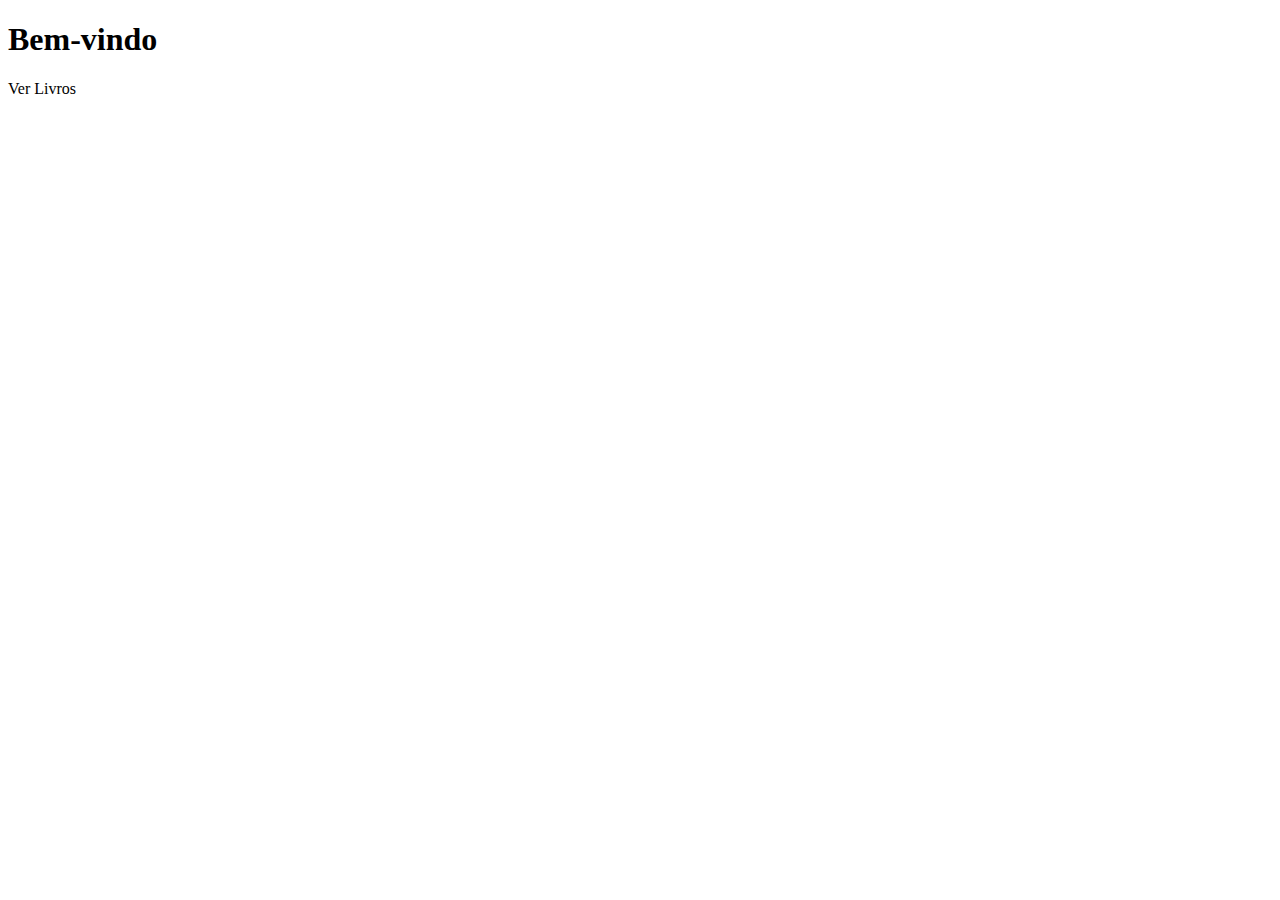
<file: src/main/resources/templates/index.html>
<!DOCTYPE html>
<html xmlns:th="http://www.thymeleaf.org">
    <head><meta charset="UTF-8"><title>CRUD Livros</title></head>
    <body>
        <h1>Bem-vindo</h1>
        <a th:href="@{/livros}">Ver Livros</a>
    </body>
</html>
</file>
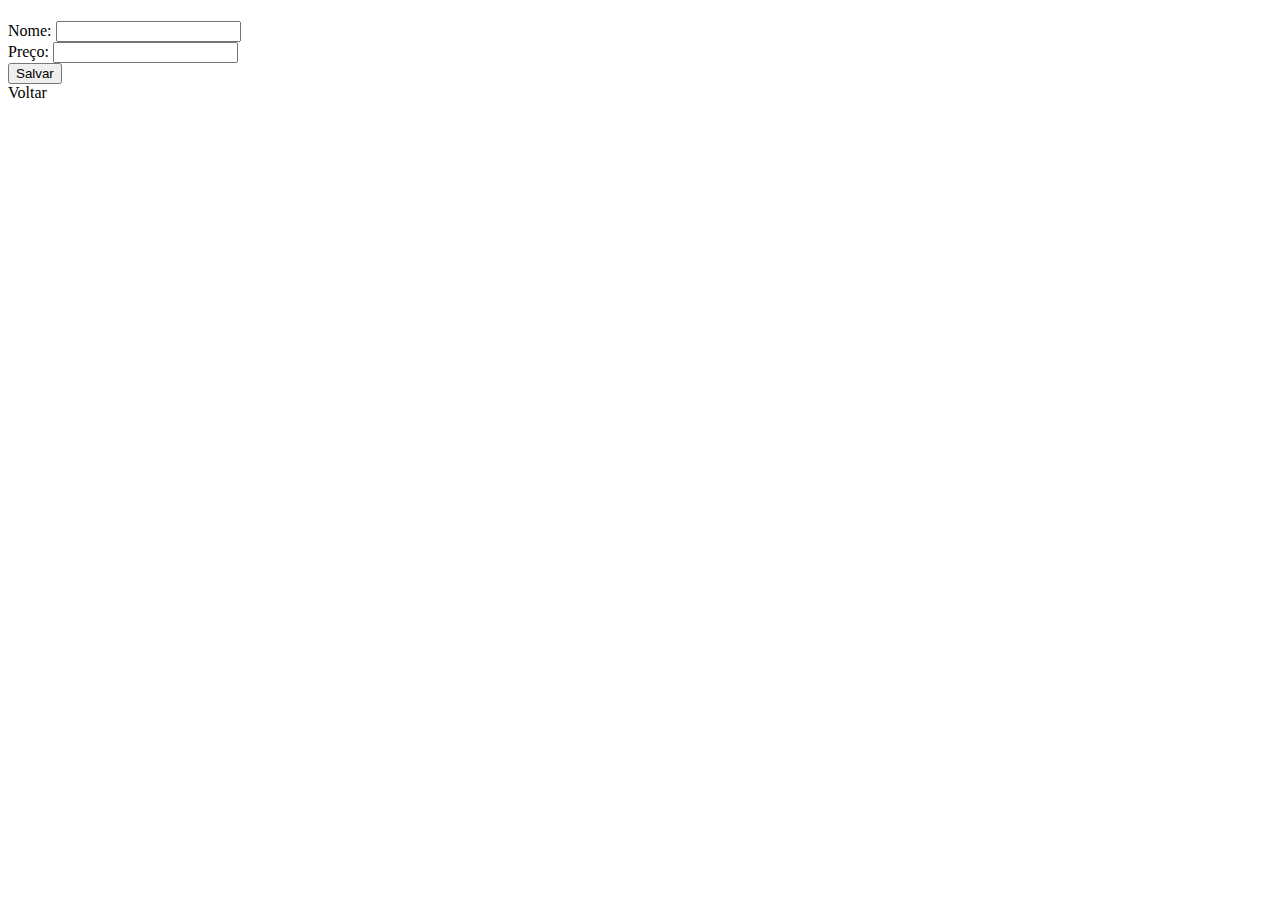
<file: src/main/resources/templates/form.html>
<!DOCTYPE html>
<html xmlns:th="http://www.thymeleaf.org">
<head><meta charset="UTF-8"><title>Formulário</title></head>
    <body>
        <h1 th:text="${livro.id == null ? 'Novo Livro' : 'Editar Livro'}"></h1>
        
        <form th:action="@{/livros}" th:object="${livro}" method="post">
            <input type="hidden" th:field="*{id}"/>
            <label>Nome: <input type="text" th:field="*{nome}"/></label><br/>
            <label>Preço: <input type="number" step="0.01" th:field="*{preco}"/></label><br/>
            <button type="submit">Salvar</button>
        </form>
        
        <a th:href="@{/livros}">Voltar</a>
    </body>
</html>
</file>
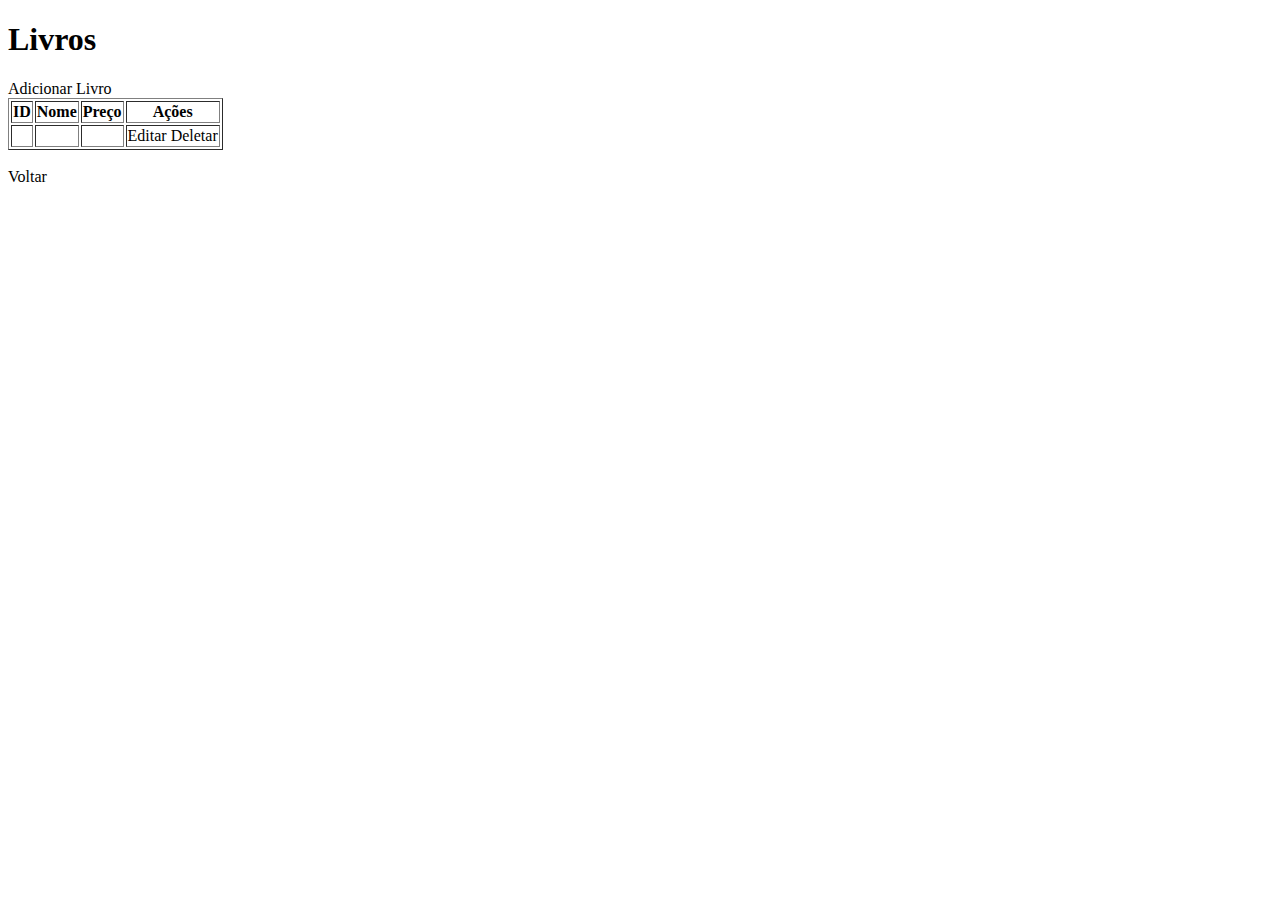
<file: src/main/resources/templates/livros.html>
<!DOCTYPE html>
<html xmlns:th="http://www.thymeleaf.org">
    <head><meta charset="UTF-8"><title>Lista de Livros</title></head>
        <body>
        <h1>Livros</h1>
        <a th:href="@{/livros/novo}">Adicionar Livro</a>
            <table border="1">
                <tr><th>ID</th><th>Nome</th><th>Preço</th><th>Ações</th></tr>
                <tr th:each="livro : ${listaLivros}">
                <td th:text="${livro.id}"></td>
                <td th:text="${livro.nome}"></td>
                <td th:text="${livro.preco}"></td>
                <td>
                    <a th:href="@{/livros/editar/{id}(id=${livro.id})}">Editar</a>
                    <a th:href="@{/livros/deletar/{id}(id=${livro.id})}">Deletar</a>
                </td>
                </tr>
            </table>
            <br/>
        <a th:href="@{/}">Voltar</a>
    </body>
</html>
</file>
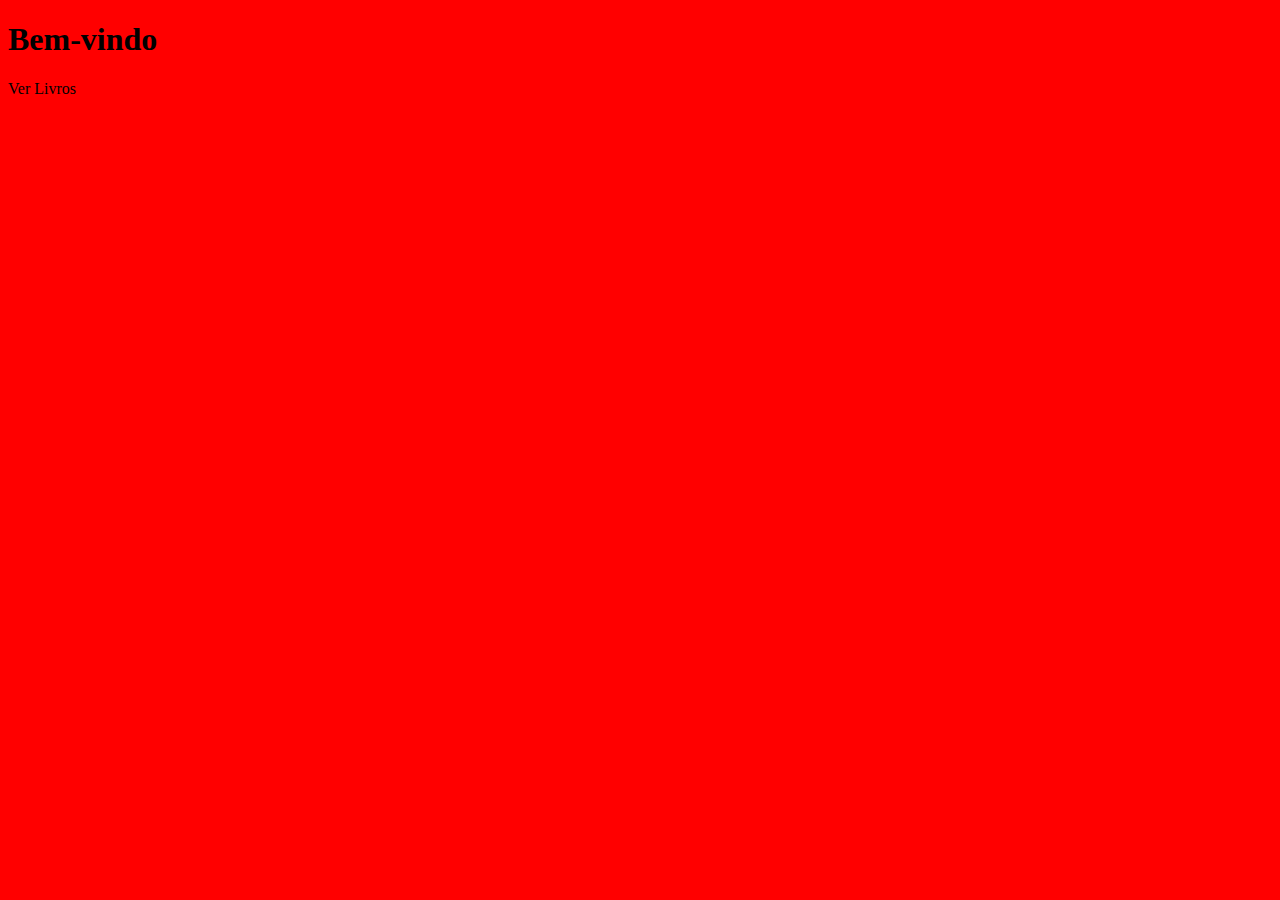
<file: spring-app/src/main/resources/templates/cadastro.html>
<!DOCTYPE html>
<html xmlns:th="http://www.thymeleaf.org">
    <head>
        <meta charset="UTF-8"><title>CRUD Livros</title>
        <style>
            body {
                background-color: red;
            }
        </style>
    </head>
    <body>
        <h1>Bem-vindo</h1>
        <a th:href="@{/livros}">Ver Livros</a>
    </body>
</html>
</file>
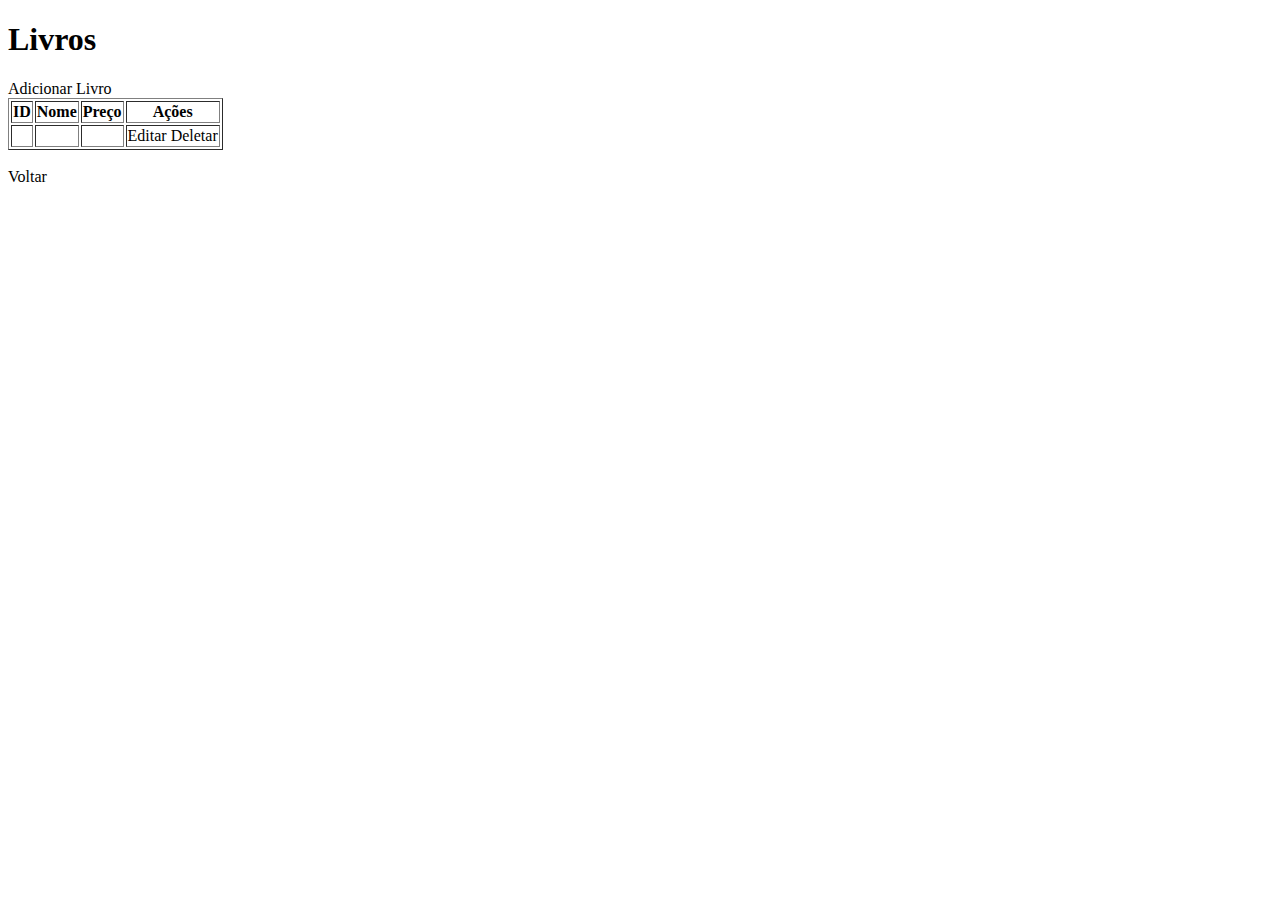
<file: spring-app/src/main/resources/templates/listagem.html>
<!DOCTYPE html>
<html xmlns:th="http://www.thymeleaf.org">
    <head><meta charset="UTF-8"><title>Lista de Livros</title></head>
        <body>
        <h1>Livros</h1>
        <a th:href="@{/livros/novo}">Adicionar Livro</a>
            <table border="1">
                <tr><th>ID</th><th>Nome</th><th>Preço</th><th>Ações</th></tr>
                <tr th:each="livro : ${listaLivros}">
                <td th:text="${livro.id}"></td>
                <td th:text="${livro.nome}"></td>
                <td th:text="${livro.preco}"></td>
                <td>
                    <a th:href="@{/livros/editar/{id}(id=${livro.id})}">Editar</a>
                    <a th:href="@{/livros/deletar/{id}(id=${livro.id})}">Deletar</a>
                </td>
                </tr>
            </table>
            <br/>
        <a th:href="@{/}">Voltar</a>
    </body>
</html>
</file>
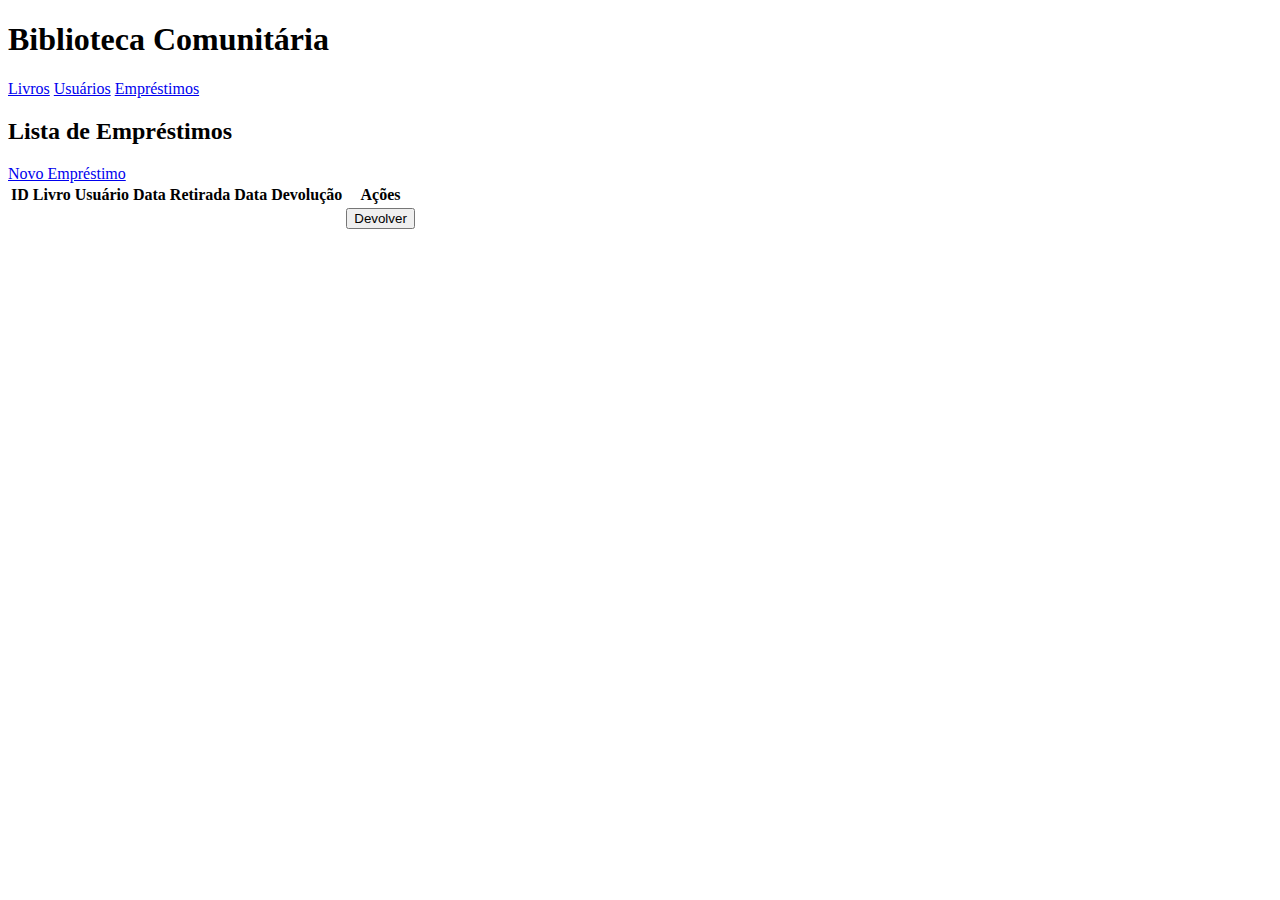
<file: spring-app/src/main/resources/templates/emprestimos/listar.html>
<!DOCTYPE html>
<html xmlns:th="http://www.thymeleaf.org">
<head>
    <meta charset="UTF-8">
    <title>Empréstimos</title>
    <link rel="stylesheet" th:href="@{/css/style.css}">
</head>
<body>
<header>
    <h1>Biblioteca Comunitária</h1>
    <nav>
        <a href="/livros">Livros</a>
        <a href="/usuarios">Usuários</a>
        <a href="/emprestimos">Empréstimos</a>
    </nav>
</header>
<div class="container">
<h2>Lista de Empréstimos</h2>
<div th:if="${errorMessage}" class="error" th:text="${errorMessage}"></div>
<a class="button" href="/emprestimos/registrar">Novo Empréstimo</a>
<table>
    <tr>
        <th>ID</th><th>Livro</th><th>Usuário</th><th>Data Retirada</th><th>Data Devolução</th><th>Ações</th>
    </tr>
    <tr th:each="emp : ${emprestimos}">
        <td th:text="${emp.id}"></td>
        <td th:text="${emp.livro.titulo}"></td>
        <td th:text="${emp.usuario.nome}"></td>
        <td th:text="${emp.dataRetirada}"></td>
        <td th:text="${emp.dataDevolucao}"></td>

        <td>
            <form th:action="@{/emprestimos/devolver/{id}(id=${emp.id})}" method="post" style="display:inline;">
                <button type="submit" class="button">Devolver</button>
            </form>
        </td>
    </tr>
</table>
</div>
</body>
</html>
</file>
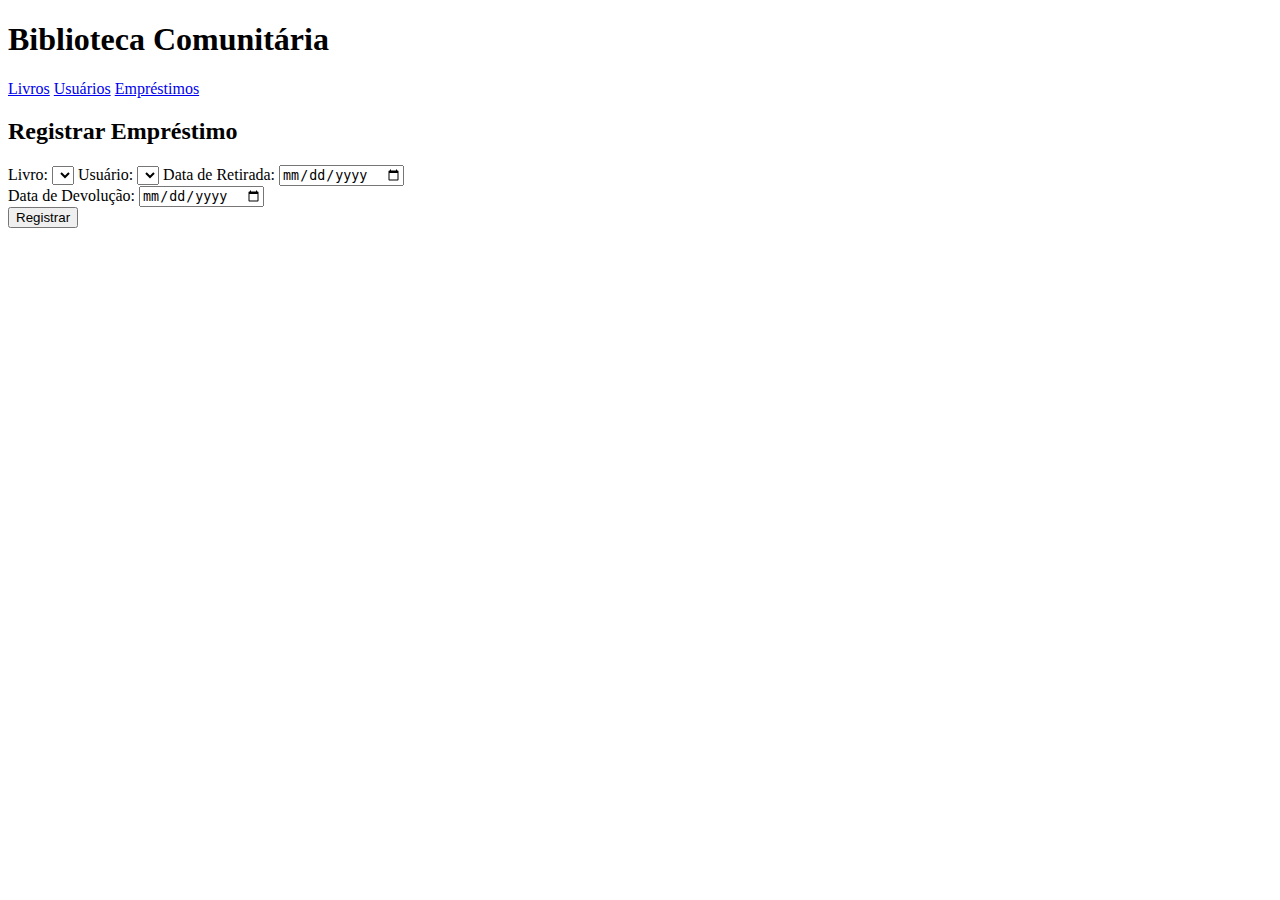
<file: spring-app/src/main/resources/templates/emprestimos/registrar.html>
<!DOCTYPE html>
<html xmlns:th="http://www.thymeleaf.org">
<head>
    <meta charset="UTF-8">
    <title>Registrar Empréstimo</title>
    <link rel="stylesheet" th:href="@{/css/style.css}">
</head>
<body>
<header>
    <h1>Biblioteca Comunitária</h1>
    <nav>
        <a href="/livros">Livros</a>
        <a href="/usuarios">Usuários</a>
        <a href="/emprestimos">Empréstimos</a>
    </nav>
</header>
<div class="container">
    <h2>Registrar Empréstimo</h2>

    <div th:if="${errorMessage}" class="error" th:text="${errorMessage}"></div>

    <form th:action="@{/emprestimos/registrar}" th:object="${emprestimo}" method="post">

        <label for="livro">Livro:</label>
        <select th:field="*{livro}" id="livro" required>
            <option th:each="livro : ${livros}" th:value="${livro.id}" th:text="${livro.titulo}"></option>
        </select>

        <label for="usuario">Usuário:</label>
        <select th:field="*{usuario}" id="usuario" required>
            <option th:each="usuario : ${usuarios}" th:value="${usuario.id}" th:text="${usuario.nome}"></option>
        </select>

        <label for="dataRetirada">Data de Retirada:</label>
        <input type="date" th:field="*{dataRetirada}" id="dataRetirada" required>
        <div th:if="${#fields.hasErrors('dataRetirada')}" th:errors="*{dataRetirada}" class="error"></div>

        <label for="dataDevolucao">Data de Devolução:</label>
        <input type="date" th:field="*{dataDevolucao}" id="dataDevolucao" required>
        <div th:if="${#fields.hasErrors('dataDevolucao')}" th:errors="*{dataDevolucao}" class="error"></div>

        <button type="submit">Registrar</button>
    </form>
</div>
</body>
</html>
</file>
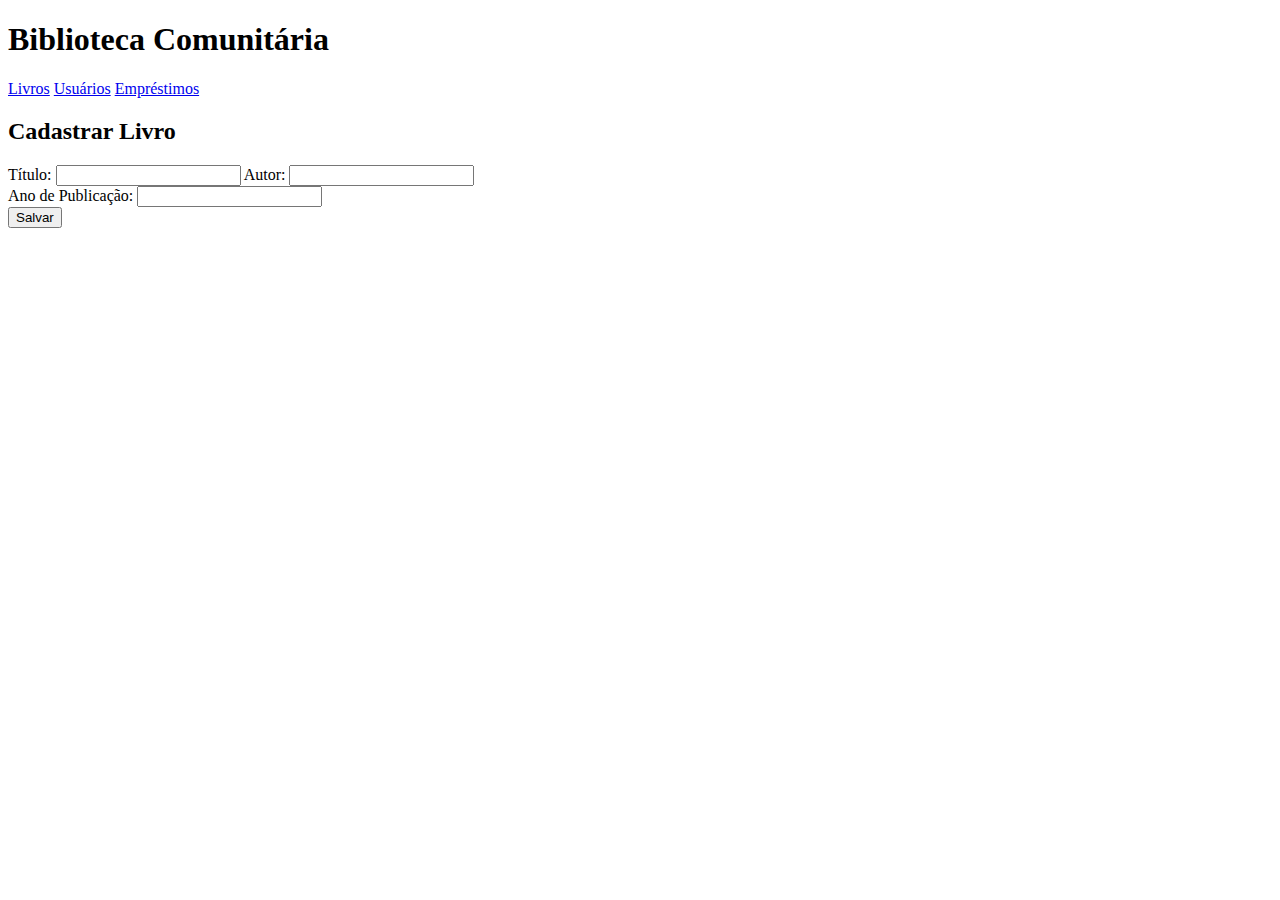
<file: spring-app/src/main/resources/templates/livros/cadastrar.html>
<!DOCTYPE html>
<html xmlns:th="http://www.thymeleaf.org">
<head>
    <meta charset="UTF-8">
    <title>Cadastrar Livro</title>
    <link rel="stylesheet" th:href="@{/css/style.css}">
</head>
<body>
<header>
    <h1>Biblioteca Comunitária</h1>
    <nav>
        <a href="/livros">Livros</a>
        <a href="/usuarios">Usuários</a>
        <a href="/emprestimos">Empréstimos</a>
    </nav>
</header>
<div class="container">
    <h2>Cadastrar Livro</h2>
    
    <form th:action="@{/livros/cadastrar}" th:object="${livro}" method="post">
        <div th:if="${#fields.hasErrors('titulo')}" th:errors="*{titulo}" class="error"></div>
        
        <label for="titulo">Título:</label>
        <input type="text" th:field="*{titulo}" id="titulo" required>

        <label for="autor">Autor:</label>
        <input type="text" th:field="*{autor}" id="autor" required>
        <div th:if="${#fields.hasErrors('autor')}" th:errors="*{autor}" class="error"></div>

        <label for="anoPublicacao">Ano de Publicação:</label>
        <input type="number" th:field="*{anoPublicacao}" id="anoPublicacao" required>
        <div th:if="${#fields.hasErrors('anoPublicacao')}" th:errors="*{anoPublicacao}" class="error"></div>

        <button type="submit">Salvar</button>
    </form>
</div>
</body>
</html>
</file>
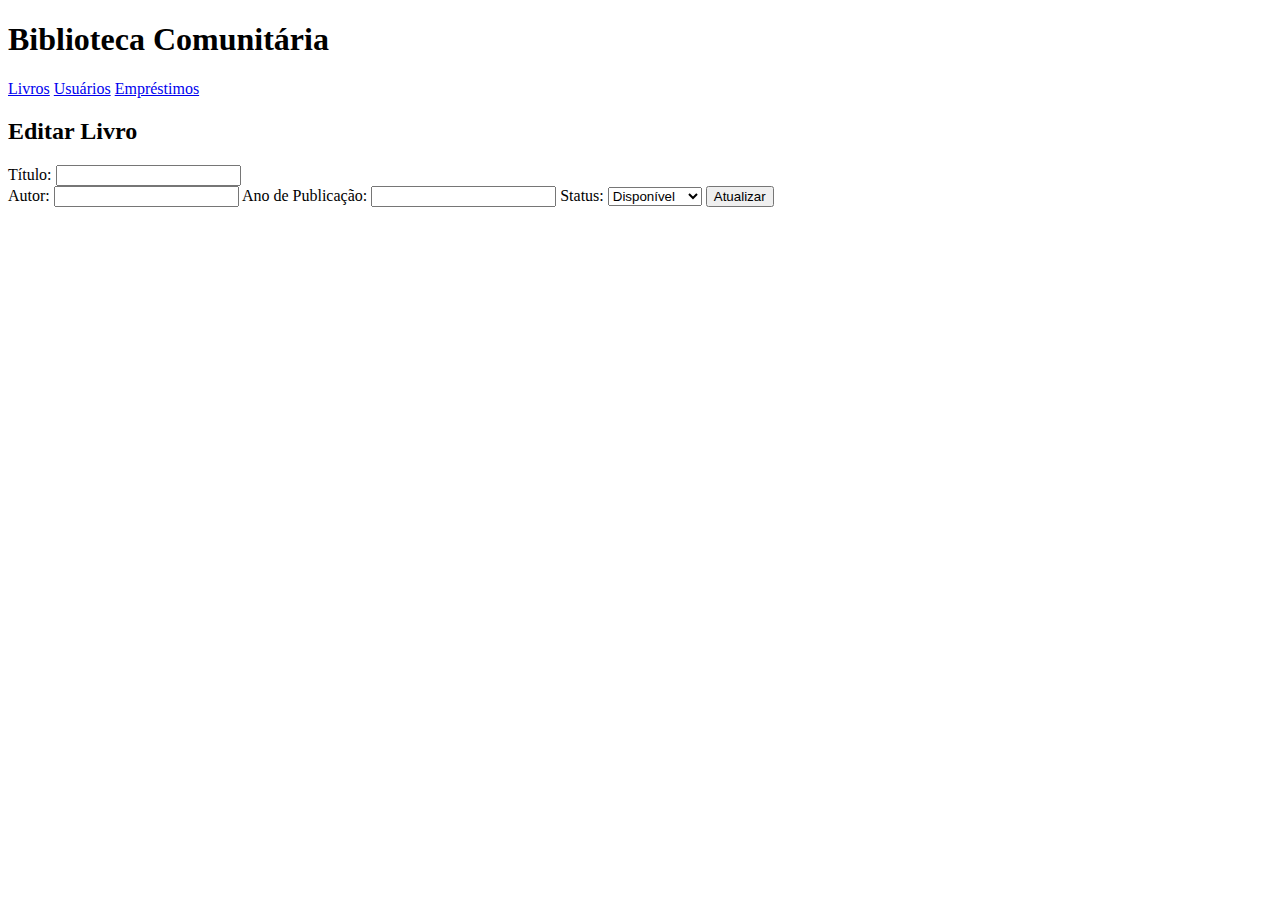
<file: spring-app/src/main/resources/templates/livros/editar.html>
<!DOCTYPE html>
<html xmlns:th="http://www.thymeleaf.org">
<head>
    <meta charset="UTF-8">
    <title>Editar Livro</title>
    <link rel="stylesheet" th:href="@{/css/style.css}">
</head>
<body>
<header>
    <h1>Biblioteca Comunitária</h1>
    <nav>
        <a href="/livros">Livros</a>
        <a href="/usuarios">Usuários</a>
        <a href="/emprestimos">Empréstimos</a>
    </nav>
</header>
<div class="container">
<h2>Editar Livro</h2>
<div th:if="${errorMessage}" class="error" th:text="${errorMessage}"></div>
<form th:action="@{/livros/editar/{id}(id=${livro.id})}" th:object="${livro}" method="post">
    <label>Título:</label>
    <input type="text" th:field="*{titulo}">
    <div th:if="${#fields.hasErrors('titulo')}" class="error" th:errors="*{titulo}"></div>

    <label>Autor:</label>
    <input type="text" th:field="*{autor}">

    <label>Ano de Publicação:</label>
    <input type="number" th:field="*{anoPublicacao}">

    <label>Status:</label>
    <select th:field="*{status}">
        <option value="Disponível">Disponível</option>
        <option value="Emprestado">Emprestado</option>
    </select>

    <button type="submit">Atualizar</button>
</form>
</div>
</body>
</html>
</file>
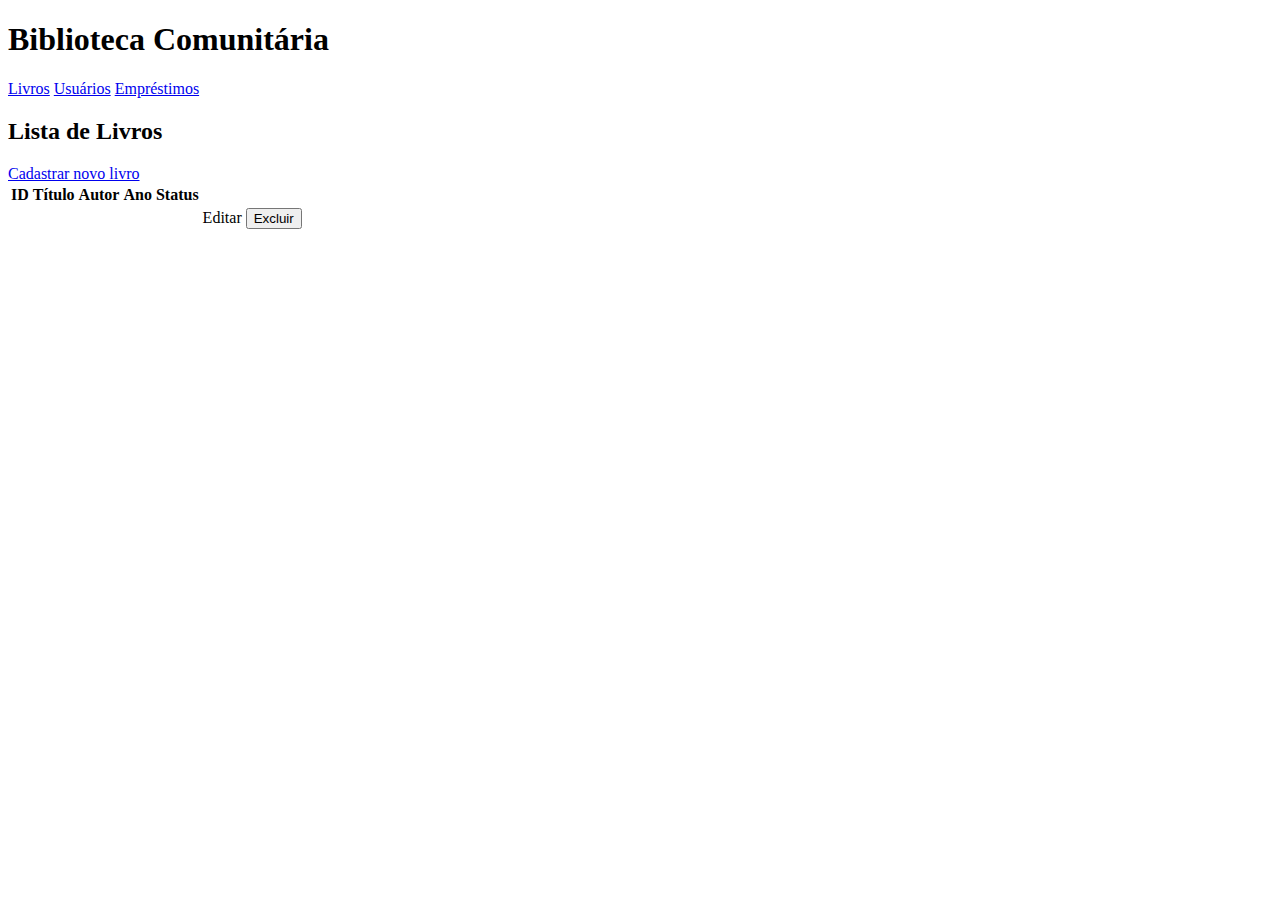
<file: spring-app/src/main/resources/templates/livros/listar.html>
<!DOCTYPE html>
<html xmlns:th="http://www.thymeleaf.org">
<head>
    <meta charset="UTF-8">
    <title>Lista de Livros</title>
    <link rel="stylesheet" th:href="@{/css/style.css}">
</head>
<body>
<header>
    <h1>Biblioteca Comunitária</h1>
    <nav>
        <a href="/livros">Livros</a>
        <a href="/usuarios">Usuários</a>
        <a href="/emprestimos">Empréstimos</a>
    </nav>
</header>
<div class="container">
    <h2>Lista de Livros</h2>

    <a class="button" href="/livros/cadastrar">Cadastrar novo livro</a>
    
    <table>
        <thead>
        <tr>
            <th>ID</th>
            <th>Título</th>
            <th>Autor</th>
            <th>Ano</th>
            <th>Status</th>
        </tr>
        </thead>

        <tbody>
            <tr th:each="livro : ${livros}">
                <td th:text="${livro.id}"></td>
                <td th:text="${livro.titulo}"></td>
                <td th:text="${livro.autor}"></td>
                <td th:text="${livro.anoPublicacao}"></td>
                <td th:text="${livro.status}"></td>
                <td>
                    <a class="button" th:href="@{/livros/editar/{id}(id=${livro.id})}">Editar</a>

                    <form th:action="@{/livros/deletar/{id}(id=${livro.id})}" method="post" style="display:inline;" th:onsubmit="return confirm('Tem certeza que deseja excluir o livro?');">
                        <button type="submit">Excluir</button>
                    </form>
                </td>
            </tr>
        </tbody>
    </table>
</div>
</body>
</html>
</file>
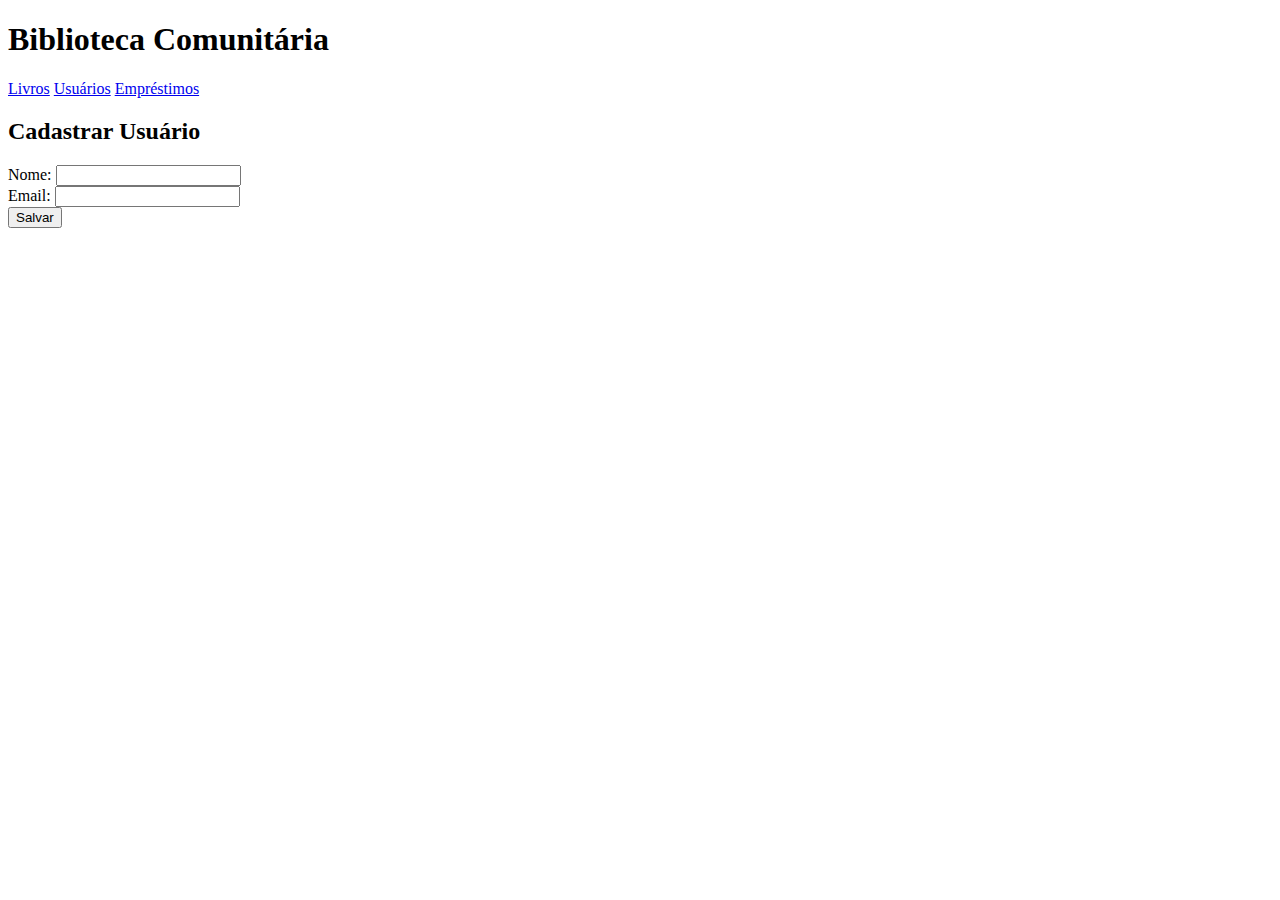
<file: spring-app/src/main/resources/templates/usuarios/cadastrar.html>
<!DOCTYPE html>
<html xmlns:th="http://www.thymeleaf.org">
<head>
    <meta charset="UTF-8">
    <title>Cadastrar Usuário</title>
    <link rel="stylesheet" th:href="@{/css/style.css}">
</head>
<body>
<header>
    <h1>Biblioteca Comunitária</h1>
    <nav>
        <a href="/livros">Livros</a>
        <a href="/usuarios">Usuários</a>
        <a href="/emprestimos">Empréstimos</a>
    </nav>
</header>
<div class="container">
<h2>Cadastrar Usuário</h2>
<div th:if="${errorMessage}" class="error" th:text="${errorMessage}"></div>
<form th:action="@{/usuarios/cadastrar}" th:object="${usuario}" method="post">
    <label>Nome:</label>
    <input type="text" th:field="*{nome}">
    <div th:if="${#fields.hasErrors('nome')}" th:errors="*{nome}" class="error"></div>

    <label>Email:</label>
    <input type="email" th:field="*{email}">
    <div th:if="${#fields.hasErrors('email')}" class="error" th:errors="*{email}"></div>

    <button type="submit">Salvar</button>
</form>
</div>
</body>
</html>
</file>
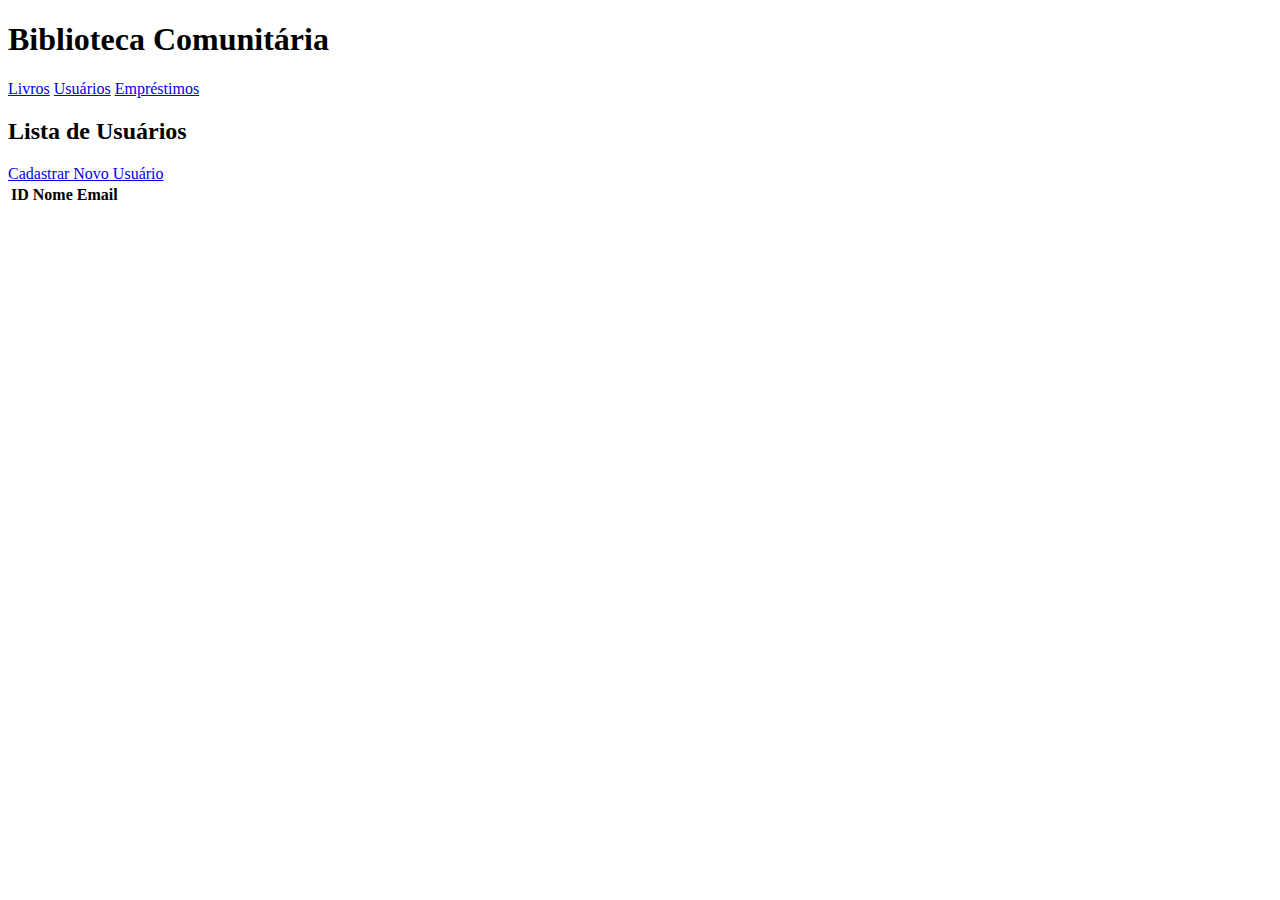
<file: spring-app/src/main/resources/templates/usuarios/listar.html>
<!DOCTYPE html>
<html xmlns:th="http://www.thymeleaf.org">
<head>
    <meta charset="UTF-8">
    <title>Usuários</title>
    <link rel="stylesheet" th:href="@{/css/style.css}">
</head>
<body>
<header>
    <h1>Biblioteca Comunitária</h1>
    <nav>
        <a href="/livros">Livros</a>
        <a href="/usuarios">Usuários</a>
        <a href="/emprestimos">Empréstimos</a>
    </nav>
</header>
<div class="container">
    <h2>Lista de Usuários</h2>
    <a class="button" href="/usuarios/cadastrar">Cadastrar Novo Usuário</a>
    
    <table>
        <tr>
            <th>ID</th><th>Nome</th><th>Email</th>
        </tr>
        <tr th:each="usuario : ${usuarios}">
            <td th:text="${usuario.id}"></td>
            <td th:text="${usuario.nome}"></td>
            <td th:text="${usuario.email}"></td>
        </tr>
    </table>
</div>
</body>
</html>
</file>
